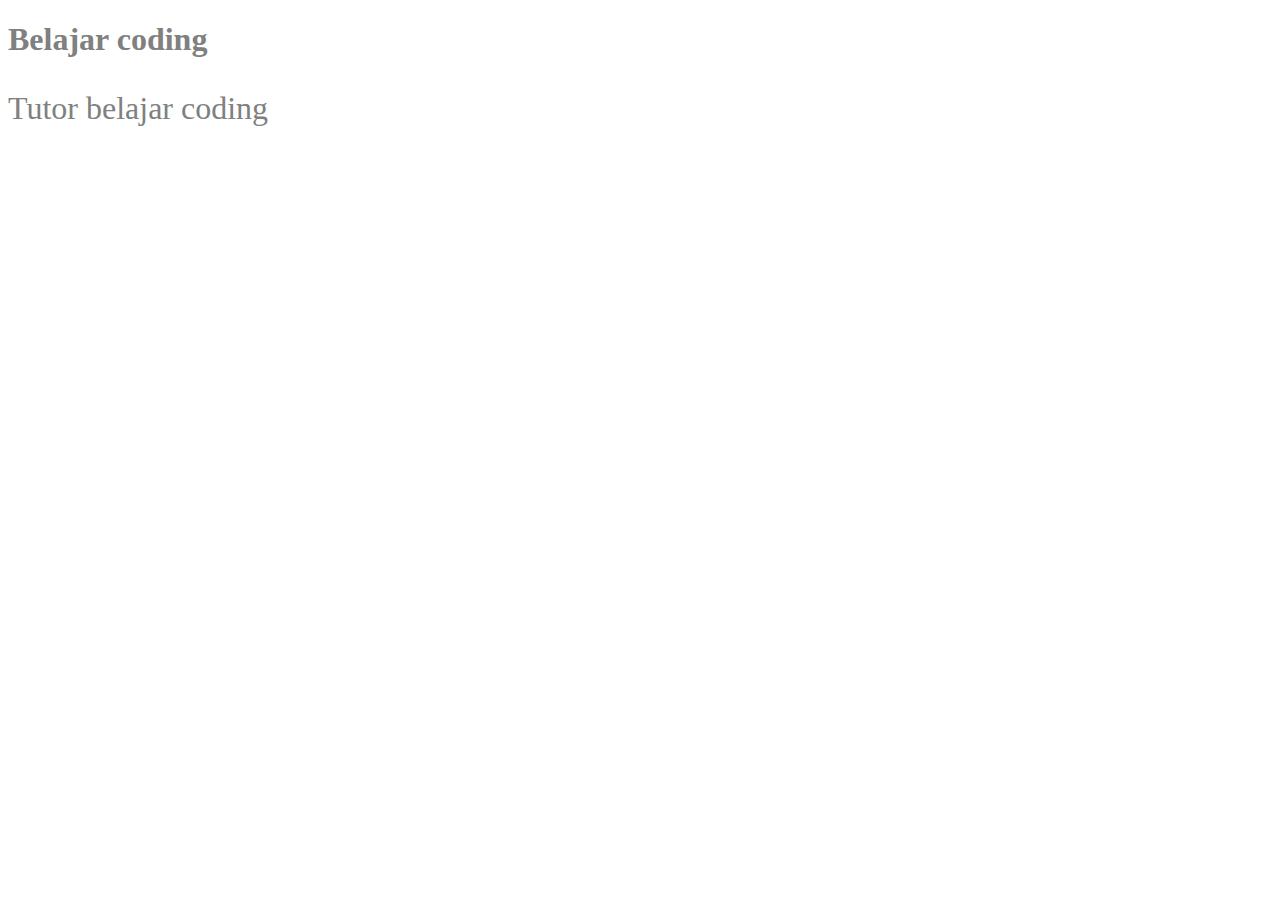
<file: external.html>
<!DOCTYPE html>
<html lang="en">

<head>
    <meta charset="UTF-8">
    <meta name="viewport" content="width=device-width, initial-scale=1.0">
    <title>External</title>
    <link rel="stylesheet" href="external.css">
</head>

<body>
    <h1>Belajar coding</h1>
    <p>Tutor belajar coding </p>
</body>

</html>
</file>
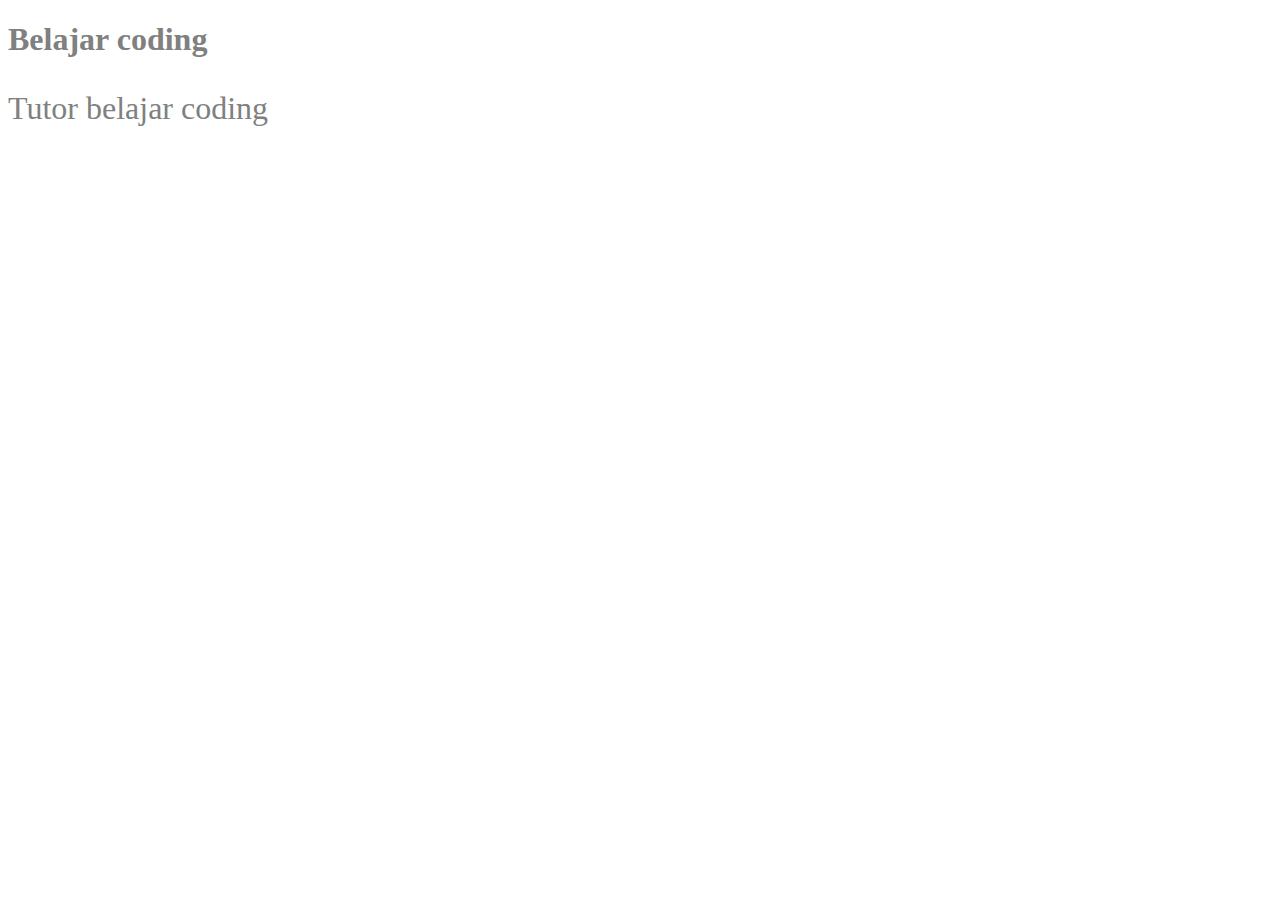
<file: inline.html>
<!DOCTYPE html>
<html lang="en">

<head>
    <meta charset="UTF-8">
    <meta name="viewport" content="width=device-width, initial-scale=1.0">
    <title>inline css</title>
</head>

<body>
    <h1 style="color: grey;">Belajar coding</h1>
    <p style="color: grey;font-size: 200%;">Tutor belajar coding </p>

</body>

</html>
</file>
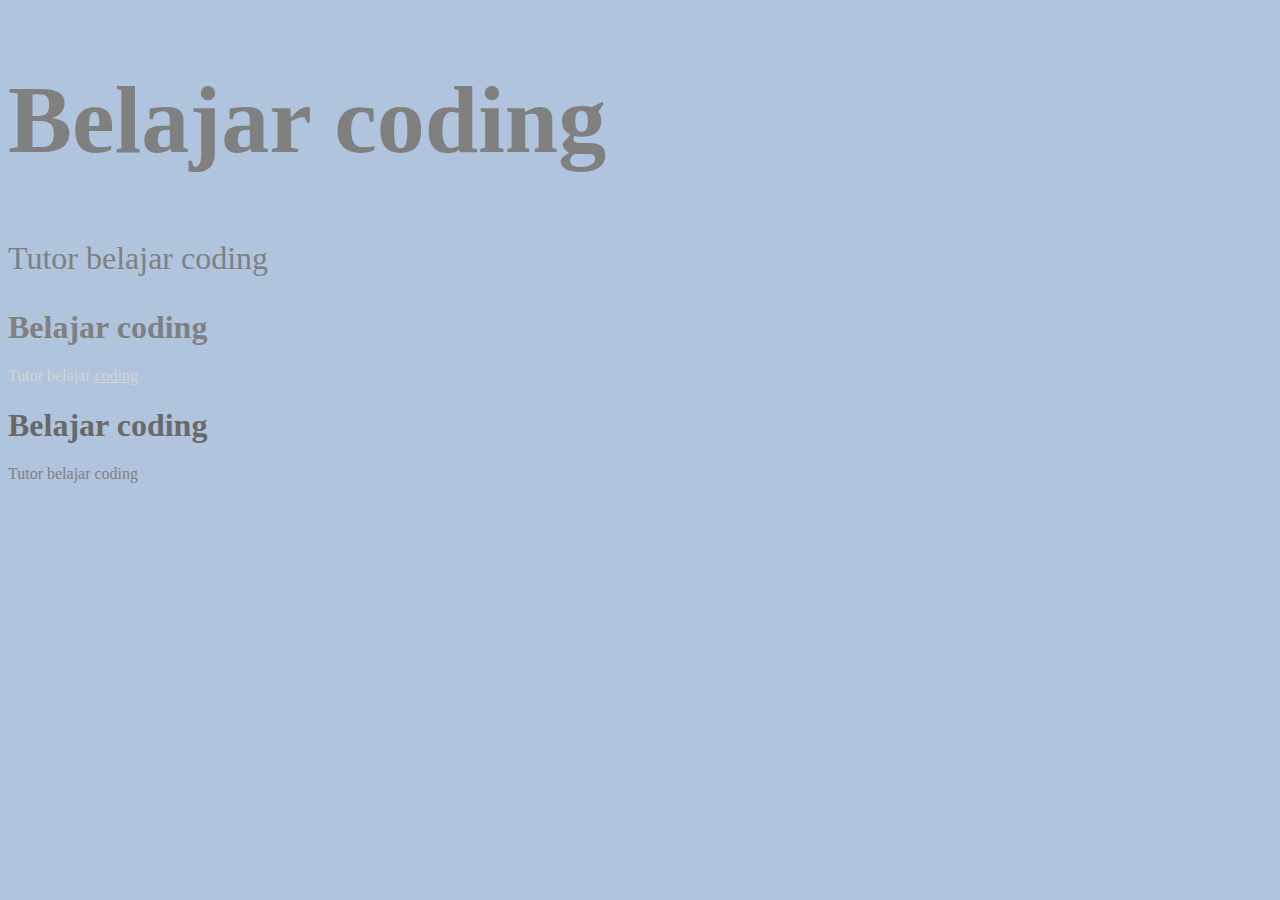
<file: internal.html>
<!DOCTYPE html>
<html lang="en">

<head>
    <meta charset="UTF-8">
    <meta name="viewport" content="width=device-width, initial-scale=1.0">
    <title>Internal </title>



    </body>
    <style type="text/css">
        body {
            background-color: lightsteelblue;
        }

        .grey {
            color: grey;
        }

        .lightgrey {
            color: lightgrey;
        }

        .large {
            font-size: 600%;

        }

        .medium {
            font-size: 200%;
        }

        #gray {
            color: dimgray;
        }

        .underline {
            text-decoration: underline;
        }
    </style>


</head>

<body>
    <div class="grey">
        <h1 class="large">Belajar coding</h1>
        <p class="medium">Tutor belajar coding </p>
    </div>

    <h1 class="grey">Belajar coding</h1>
    <p class="lightgrey">Tutor belajar <span class="underline"> coding </span></p>

    <h1 id="gray">Belajar coding</h1>
    <p class="grey">Tutor belajar coding </p>

</body>

</html>
</file>
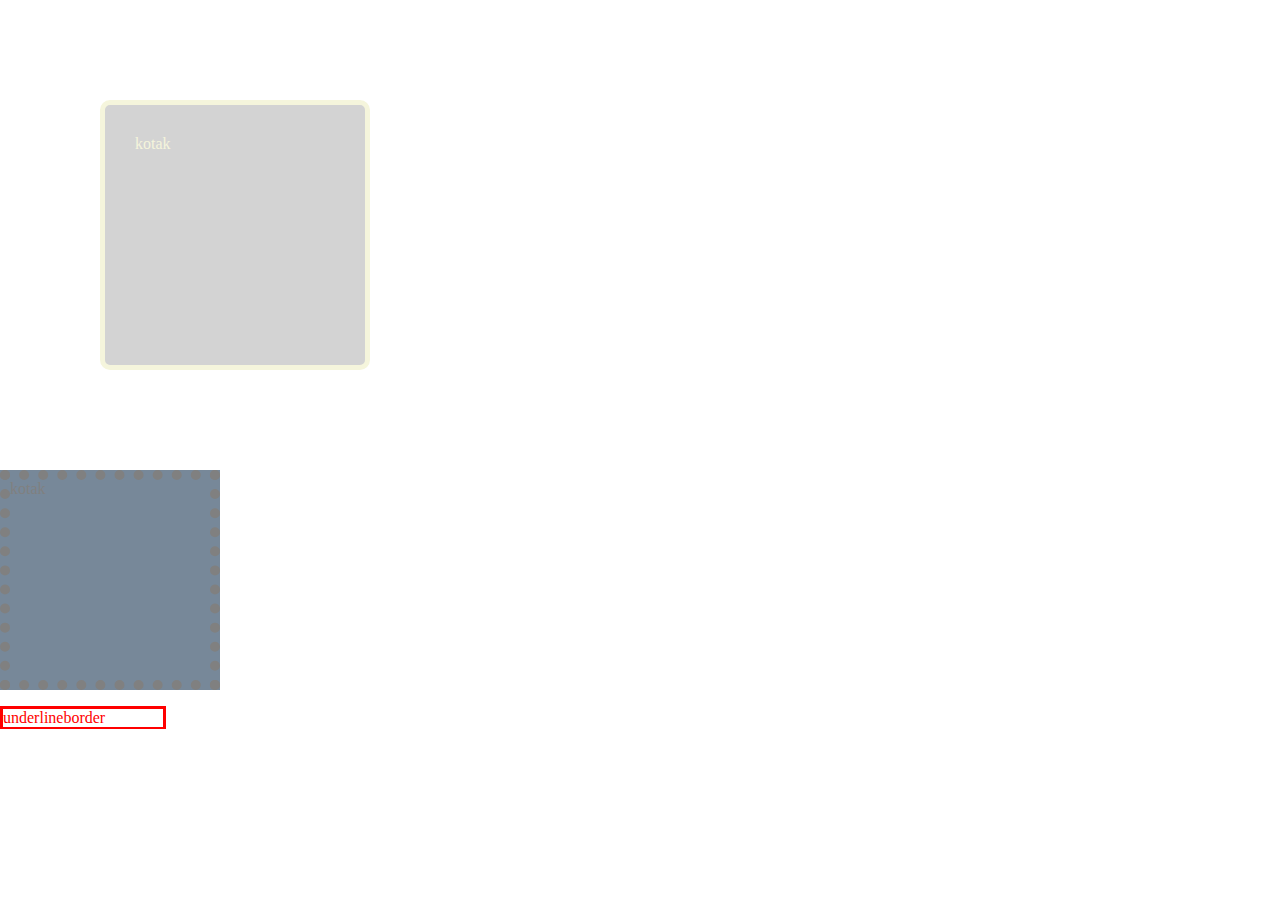
<file: margin.html>
<!DOCTYPE html>
<html lang="en">

<head>
    <meta charset="UTF-8">
    <meta name="viewport" content="width=device-width, initial-scale=1.0">
    <title>margin</title>
    <style type="text/css">
        .firstbox {
            background-color: lightgrey;
            width: 200px;
            height: 200px;
            margin: 100px;
            padding: 30px;
            border: 5px;
            border-radius: 10px;
            border-style: solid;
            color: beige;
        }

        .secondbox {
            background-color: lightslategray;
            width: 200px;
            height: 200px;

            border: 10px;
            border-style: dotted;
            color: grey;
        }

        body {
            margin: 0px;
            padding: 0px;
        }


        p {
            border-bottom: 2px;
            border-style: solid;
            color: red;
            width: 160px;
        }
    </style>



</head>

<body>

    <div class="firstbox">kotak </div>
    <div class="secondbox">kotak</div>
    <p>underlineborder</p>


</body>

</html>
</file>
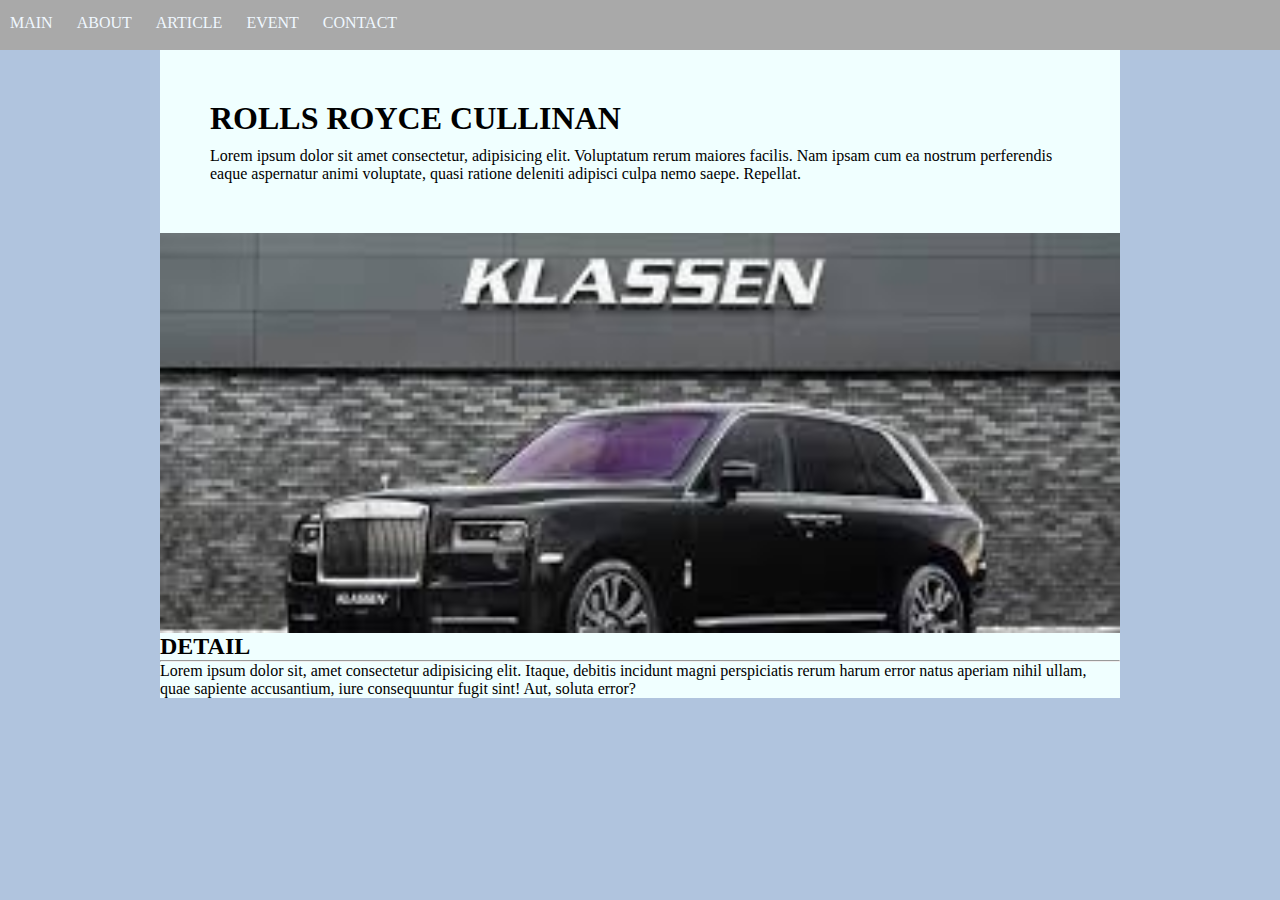
<file: portofolio.html>
<!DOCTYPE html>
<html lang="en">

<head>
    <meta charset="UTF-8">
    <meta name="viewport" content="width=device-width, initial-scale=1.0">
    <link rel="stylesheet" href="style.css">
    <title>Portofolio</title>
</head>

<body>
    <div class="nav">
        <ul>
            <li><a href="#">MAIN</a></li>
            <li><a href="#">ABOUT</a></li>
            <li><a href="#">ARTICLE</a></li>
            <li><a href="#">EVENT</a></li>
            <li><a href="#">CONTACT</a></li>
        </ul>
    </div>

    <div class="container">
        <div class="header">
            <h1>ROLLS ROYCE CULLINAN</h1>
            <p>Lorem ipsum dolor sit amet consectetur, adipisicing elit. Voluptatum rerum maiores facilis. Nam ipsam cum
                ea nostrum perferendis eaque aspernatur animi voluptate, quasi ratione deleniti adipisci culpa nemo
                saepe. Repellat.</p>
        </div>
        <div class="rr"></div>
        <div class="paragraf">
            <h2>DETAIL</h2>
            <hr>
            <p>Lorem ipsum dolor sit, amet consectetur adipisicing elit. Itaque, debitis incidunt magni perspiciatis
                rerum harum error natus aperiam nihil ullam, quae sapiente accusantium, iure consequuntur fugit sint!
                Aut, soluta error?</p>

        </div>
    </div>
</body>

</html>
</file>
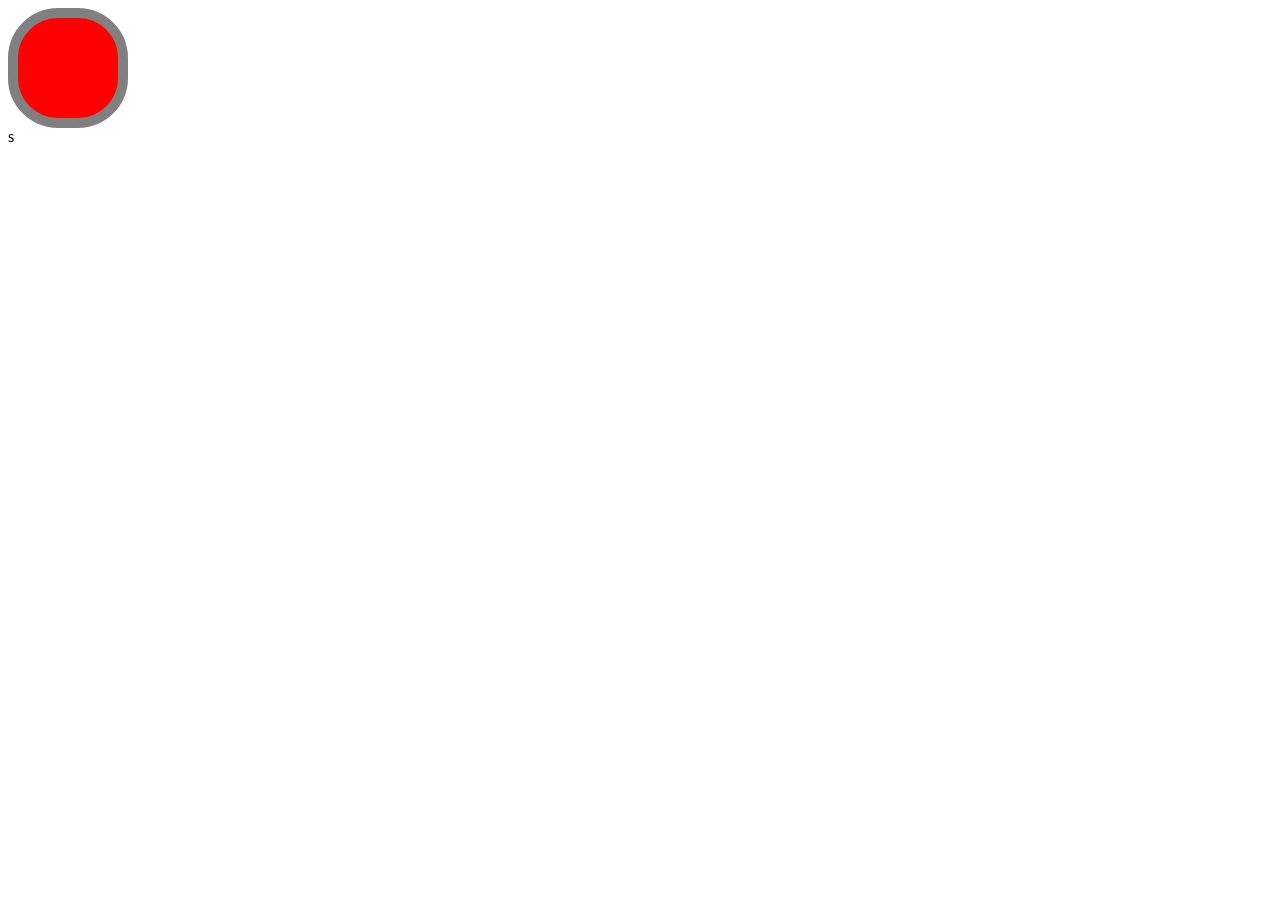
<file: tugas.html>
<!DOCTYPE html>
<html lang="en">

<head>
    <meta charset="UTF-8">
    <meta name="viewport" content="width=device-width, initial-scale=1.0">
    <title>Document</title>

    <style>
        .box {
            width: 100px;
            height: 100px;
            background-color: red;
            border: 10px;
            border-style: solid;
            color: grey;
            border-radius: 50px;
        }
    </style>

</head>

<body>
    <div class="box"></div>

</body>

</html>s
</file>
<file: external.css>
h1 {
    color: grey;
}

p {
    color: grey;
    font-size: 200%;


}
</file>
<file: style.css>
* {
    margin: 0;
    padding: 0;
}



body {

    background-color: lightsteelblue;
}


.nav {
    position: fixed;
    top: 0;
    width: 100%;
    height: 50px;
    background-color: darkgray;
}

.nav ul li {
    display: inline-block;
    line-height: 45px;
}

.nav ul li a {
    color: aliceblue;
    padding: 10px;
    text-decoration: none;
}

.nav ul li a:hover {
    color: darkslategray;
    transition: 30ms;
}

.container {
    width: 960px;
    margin: 50px auto;
    background-color: azure;
}

.header {
    padding: 50px;

}

.header p {
    margin-top: 10px;
}

.rr {
    height: 400px;
    background-image: url([data-uri]);
    background-size: cover;
}

.h2 {
    text-align: center;

}
</file>
